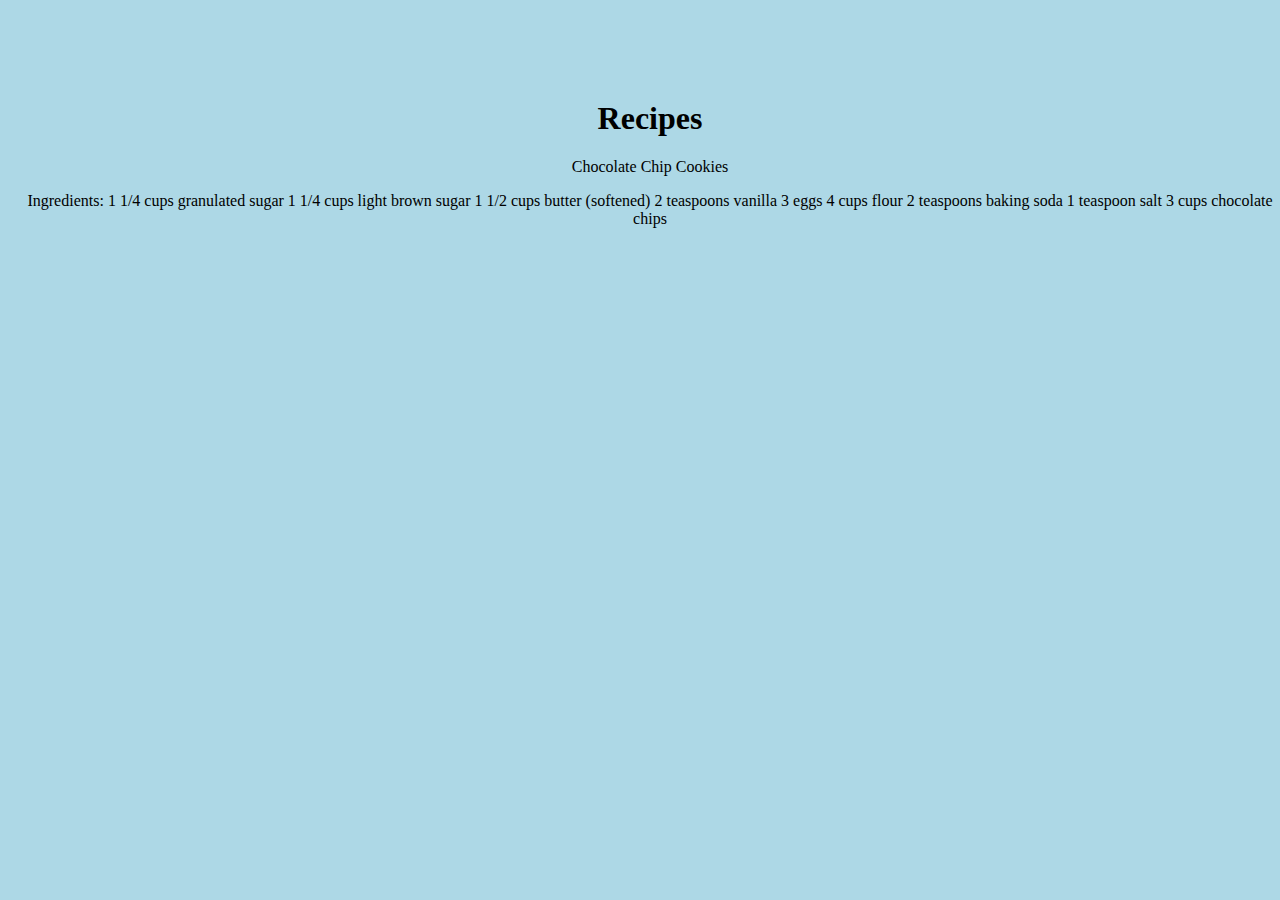
<file: about.html>
<!DOCTYPE html>
<html lang="en" dir="ltr">
  <head>
    <meta charset="utf-8">
    <title>Recipes</title>

    <link rel="stylesheet" href="/css/master.css">


      <div id="main container">
        <div id="content">
          <div class="title-div">
            <h1>Recipes</h1>

          </div>

  </head>

  <body>
    <p>Chocolate Chip Cookies</p>
    <p2>
Ingredients:
1 1/4 cups granulated sugar
1 1/4 cups light brown sugar
1 1/2 cups butter (softened)
2 teaspoons vanilla
3 eggs
4 cups flour
2 teaspoons baking soda
1 teaspoon salt
3 cups chocolate chips
</p2>


  </body>
</html>
</file>
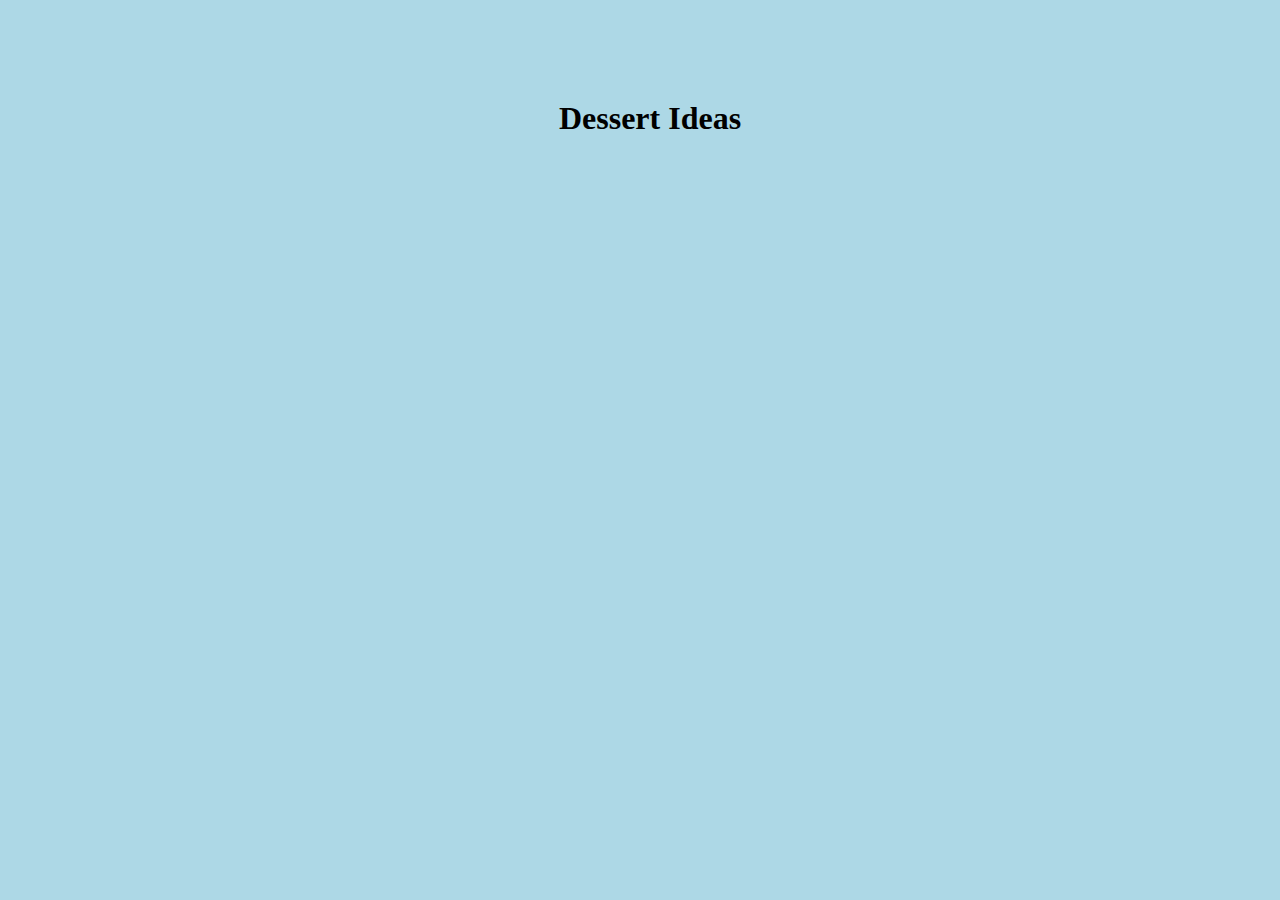
<file: ideas.html>
<!DOCTYPE html>
<html lang="en" dir="ltr">
  <head>
    <meta charset="utf-8">
    <title>Dessert Ideas</title>

    <link rel="stylesheet" href="/css/master.css">


      <div id="main container">
        <div id="content">
          <div class="title-div">
            <h1>Dessert Ideas</h1>

          </div>


  </head>
  <body>

  </body>
</html>
</file>
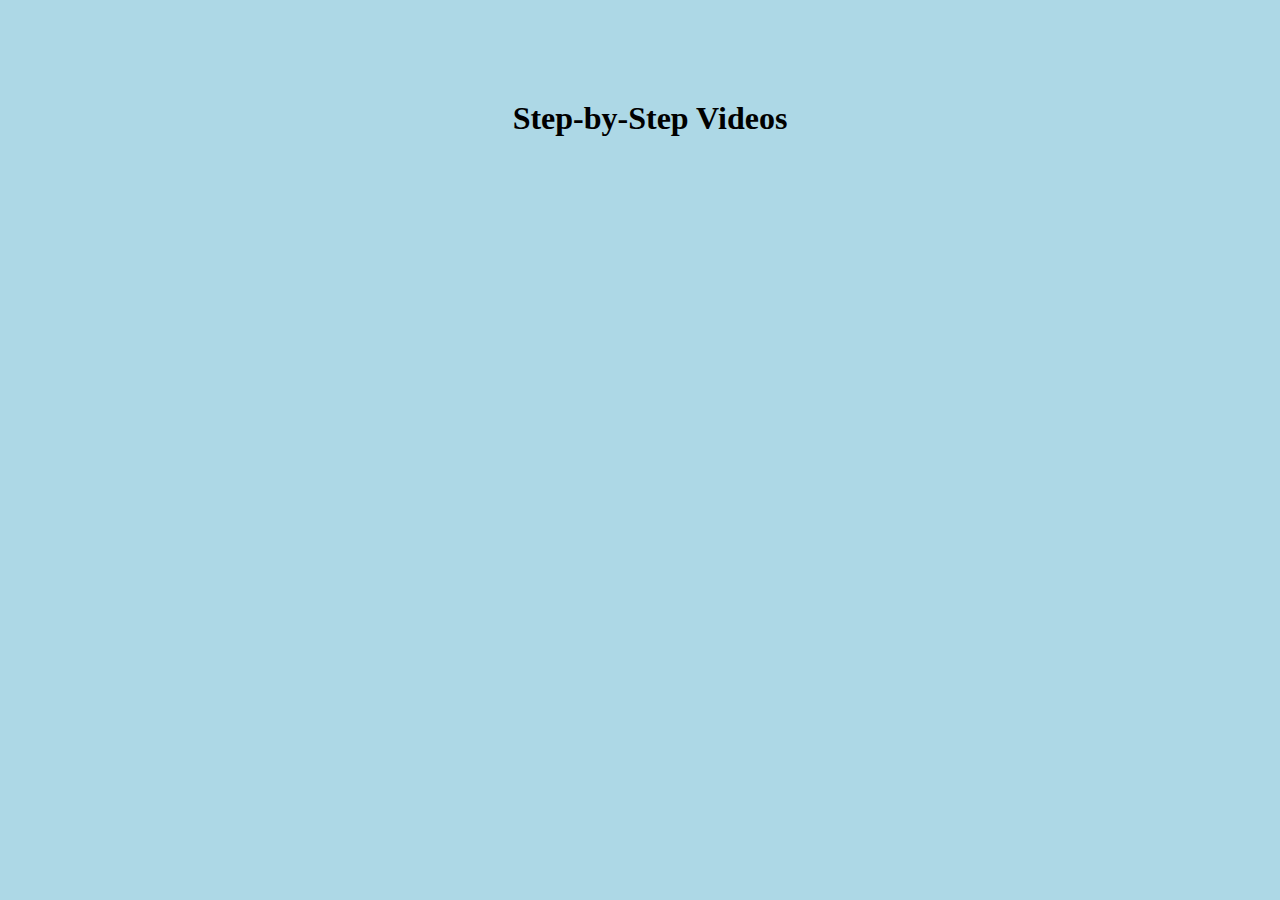
<file: videos.html>
<!DOCTYPE html>
<html lang="en" dir="ltr">
  <head>
    <meta charset="utf-8">
    <title>Videos</title>

    <link rel="stylesheet" href="/css/master.css">


      <div id="main container">
        <div id="content">
          <div class="title-div">
            <h1> Step-by-Step Videos</h1>

          </div>
  </head>
  <body>

  </body>
</html>
</file>
<file: css/master.css>
body {
  background-color: lightblue;
text-align: center;
  margin-top: 100px;
  margin-bottom: 100px;
  margin-right: 10px;
  margin-left: 10px;
  width: 100%;
}
</file>
